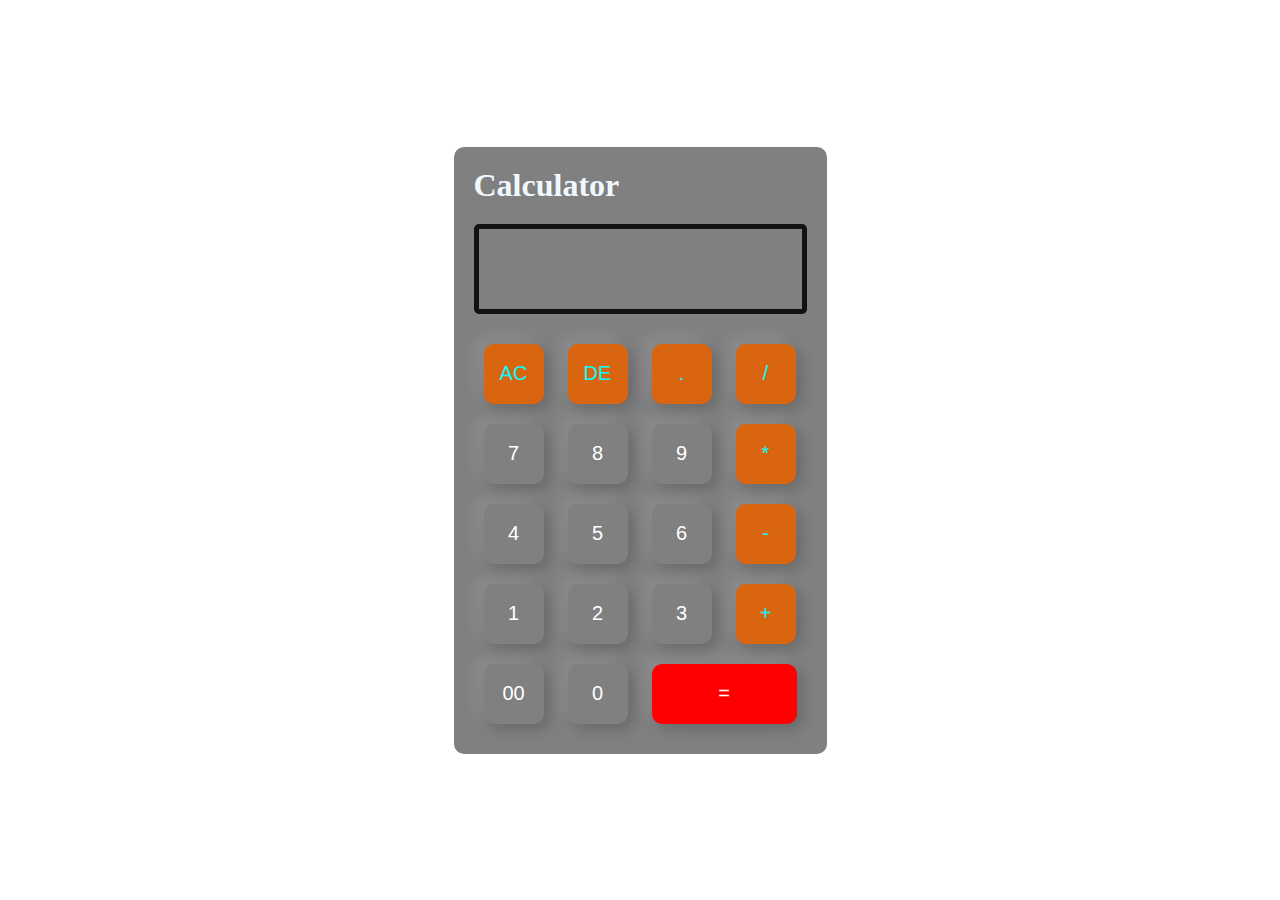
<file: simple calculator/index.html>
<!DOCTYPE html>
<html lang="en">
<head>
    <meta charset="UTF-8">
    <meta name="viewport" content="width=device-width, initial-scale=1.0">
    <title>Simple Calculator</title>
    <link rel="stylesheet" href="style.css">
</head>
<body>
    <div class="container">
        <div class="calculator">
            <form>
                <h1><b>Calculator</b></h1>
                <div class="display">
                    <input type ="text" name="display" class="input"  placeholder="">
                </div>
                <div>
                    <input type="button" value="AC" onclick="display.value = ''" class="operator">
                    <input type="button" value="DE" onclick="display.value = display.value.slice(0,-1)"  class="operator">
                    <input type="button" value="." onclick="display.value += '.'"  class="operator">
                    <input type="button" value="/" onclick="display.value += '/'"  class="operator">
                </div>
                <div>
                    <input type="button" value="7" onclick="display.value += '7'">
                    <input type="button" value="8" onclick="display.value += '8'">
                    <input type="button" value="9" onclick="display.value += '9'">
                    <input type="button" value="*" onclick="display.value += '*'" class="operator">
                </div>
            
                <div>
                    <input type="button" value="4" onclick="display.value += '4'">
                    <input type="button" value="5" onclick="display.value += '5'">
                    <input type="button" value="6" onclick="display.value += '6'">
                    <input type="button" value="-" onclick="display.value += '-'" class="operator">
                </div>
                <div>
                    <input type="button" value="1" onclick="display.value += '1'">
                    <input type="button" value="2" onclick="display.value += '2'">
                    <input type="button" value="3" onclick="display.value += '3'">
                    <input type="button" value="+" onclick="display.value += '+'" class="operator">
                </div>
                <div>
                    <input type="button" value="00" onclick="display.value += '00'">
                    <input type="button" value="0" onclick="display.value += '0'">
                    <input type="button" value="=" class="equal" style=" width: 145px">
                    
                </div>
            </form>
        </div>
    </div>
   <script src="script.js"></script> 
</body>
</html>
</file>
<file: simple calculator/style.css>
*{
    margin: 0;
    padding: 0;
    box-sizing: border-box;
    

}
.container{
    width: 100%;
    height: 100vh;
    display: flex;
    align-items:center;
    justify-content:center;

}
.calculator{
    background-color: grey;
    padding: 20px;
    border-radius: 10px;

}
.calculator form input{
    border: 0;
    outline: 0;
    width: 60px;
    height: 60px;
    border-radius: 10px;
    box-shadow: -8px -8px 15px rgba(255,255,255,0.1),5px 5px 15px rgba(0,0,0,0.2);
    background: transparent;
    font-size: 20px;
    color: white;
    cursor: pointer;
    margin: 10px;

}
form .display{
    display: flex;
    justify-content: flex-end;
    margin: 20px 0;
    border: 5px solid rgb(20, 17, 17);
    border-radius: 5px;
    
}
form .display input{
    text-align: right;
    flex: 1;
    font-size: 45px;
    box-shadow: none;
    
}
form  input.equal{
    width: 145px;
   background-color:red;
}
form  input.operator{
    color:aqua;
    background-color: rgb(217, 101, 17);
    
}
h1{
    justify-content: center;
    align-items: center;
    color: aliceblue;
}
</file>
